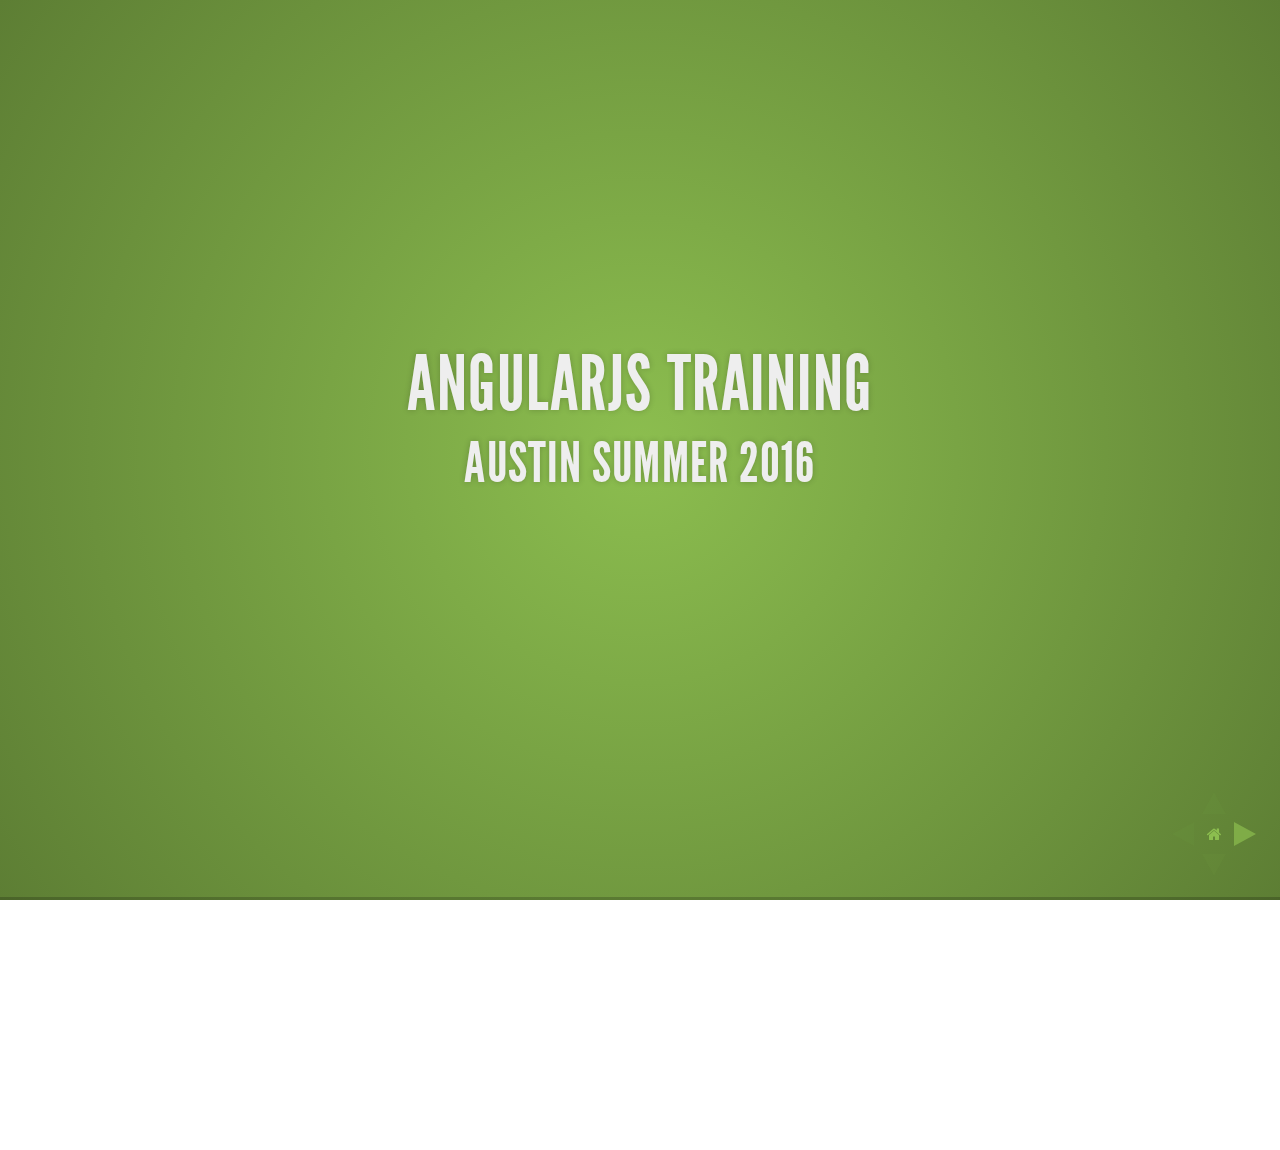
<file: austin-angularjs-training/index.html>
<!doctype html>
<html lang="en">
<head>

  <meta charset="utf-8">
  <title>Austin - AngularJS Training</title>
  <meta name="viewport" content="width=device-width, initial-scale=1.0, maximum-scale=1.0, user-scalable=no">
  <link rel="stylesheet" href="../css/reveal.min.css">
  <link rel="stylesheet" href="../css/theme/default.css" id="theme">
  <link rel="stylesheet" href="../lib/css/zenburn.css">
  <link rel="stylesheet" href="../custom/font-awesome-4.2.0/css/font-awesome.css">
  <link rel="stylesheet" href="../custom/app.css">

  <!--[if lt IE 9]>
  <script src="../lib/js/html5shiv.js"></script>
  <![endif]-->

</head>
<body>

  <a class="home" href="#"><i class="fa fa-home"></i></a>

  <div class="reveal">
    <div class="slides">

      <section>
        <h2>AngularJS Training</h2>
        <h3>Austin Summer 2016</h3>
      </section>
      <section>
        <section>
          <h2>SKY UX</h2>
          <h3>The Pillars of SKY UX</h3>
        </section>
        <section>
          <h2>Communicate</h2>
          <h3>Resources available to you</h3>
        </section>
        <section>
          <h2>Consume</h2>
          <h3>Different ways to bring SKY UX into your project</h3>
        </section>
        <section>
          <h2>Contribute</h2>
          <h3>SKY UX belongs to everyone, help by giving back</h3>
        </section>
      </section>
      <section>
        <h2>About Me</h2>
      </section>
      <section>
        <ul>
          <li class="fragment">Senior Software Engineer on SKY UX</li>
          <li class="fragment">Blackbaudian for 3 years</li>
        </ul>
      </section>
      <section>
        <img src="../custom/img/chewbacca.jpg" alt="" class="stretch" />
      </section>
      <section>
        <h2>About SKY UX</h2>
        <h3>It's about the idea, not the implementation</h3>
      </section>
      <section>
        <ul>
          <li>UX approved patterns</li>
          <li>Consistent look-and-feel across applications</li>
          <li>Directives and services provided for convenience</li>
          <li>Constantly improving and releasing new functionality</li>
        </ul>
      </section>
      <section>
        <h2>Communicate</h2>
      </section>
      <section>
        <img src="../custom/img/skyux.png" alt="" class="stretch" />
        <a href="http://skyux.developer.blackbaud.com" target="_blank">skyux.developer.blackbaud.com</a>
      </section>
      <section>
        <ul>
          <li class="fragment">Slack Team</li>
          <li class="fragment">GitHub issue</li>
        </ul>
      </section>
      <section>
        <h2>Consume</h2>
        <h3>CDN,  Bower,  NPM</h3>
      </section>
      <section>
        <img src="../custom/img/getting-started.png" alt="" class="stretch" />
        <p>Can you "Get Started?" <a href="example-00/" target="_blank">#</a></p>
      </section>
      <section>
        <ol>
          <li class="fragment">Now add the summary and tiles sections. <a href="example-01/" target="_blank">#</a></li>
          <li class="fragment">I'd like to know the 5th color in the mono scale of the bbPalette service. <a href="example-02/" target="_blank">#</a></li>
          <li class="fragment">Using bbMoment service, produce a Plunkr that shows the current year. <a href="http://plnkr.co/edit/mGaw9CAGjWOw3Sqm7rcL?p=preview" target="_blank">#</a></li>
        </ol>
      </section>
      <section>
          <h2>Break time!</h2>
      </section>
      <section>
        <h2>Contribute</h2>
        <h3>SKY UX belongs to everyone, help by giving back</h3>
      </section>
      <section>
        <h2>Demo</h2>
        <h3><a href="https://github.com/blackbaud/skyux#contributing" target="_blank">Running Locally</a></h3>
        <h3><a href="https://travis-ci.org/blackbaud/skyux" target="_blank">Watching Travis</a></h3>
      </section>
      <section>
          <section>
              <h2>Contribution walkthrough</h2>
              <p>SKY UX needs a component that that can contain arbitrary content and has a green background color.</p> 
              <p>The user can also programmatically change the background color to blue</p>
              <p>It should behave like <a href="example-03/" target="_blank">this</a></p>
              <p>What steps do we need to take to contribute this component to SKY UX?</p>

          </section>
          <section>
              <h3><a href="https://gist.github.com/Blackbaud-PatrickOFriel/1c9b2ead965be3f9b3457c018bd6f279" target="_blank">Creating the component</a></h3>
          </section>
          <section>
              <h3><a href="https://gist.github.com/Blackbaud-PatrickOFriel/664e16364b879dd82f230bfdf520e984" target="_blank">Creating the documentation</a></h3>
          </section>
          <section>
              <h3><a href="https://gist.github.com/Blackbaud-PatrickOFriel/14452a11594727cf94f2d1c58759b5c4" target="_blank">Creating the tests</a></h3>
          </section>
      </section>
      <section>
          <section>
            <h2>SKY UX 2</h2>
          </section>
          <section>
            <h2><a href="https://github.com/blackbaud/skyux2" target="_blank">SKY UX Alpha Repository</a></h2>
          </section>
      </section>
      <section>
        <img src="../custom/img/wedding.jpg" alt="" class="stretch" />
      </section>
    </div>
  </div>

  <script src="../lib/js/head.min.js"></script>
  <script src="../js/reveal.min.js"></script>
  <script src="../custom/app.js"></script>

</body>
</html>
</file>
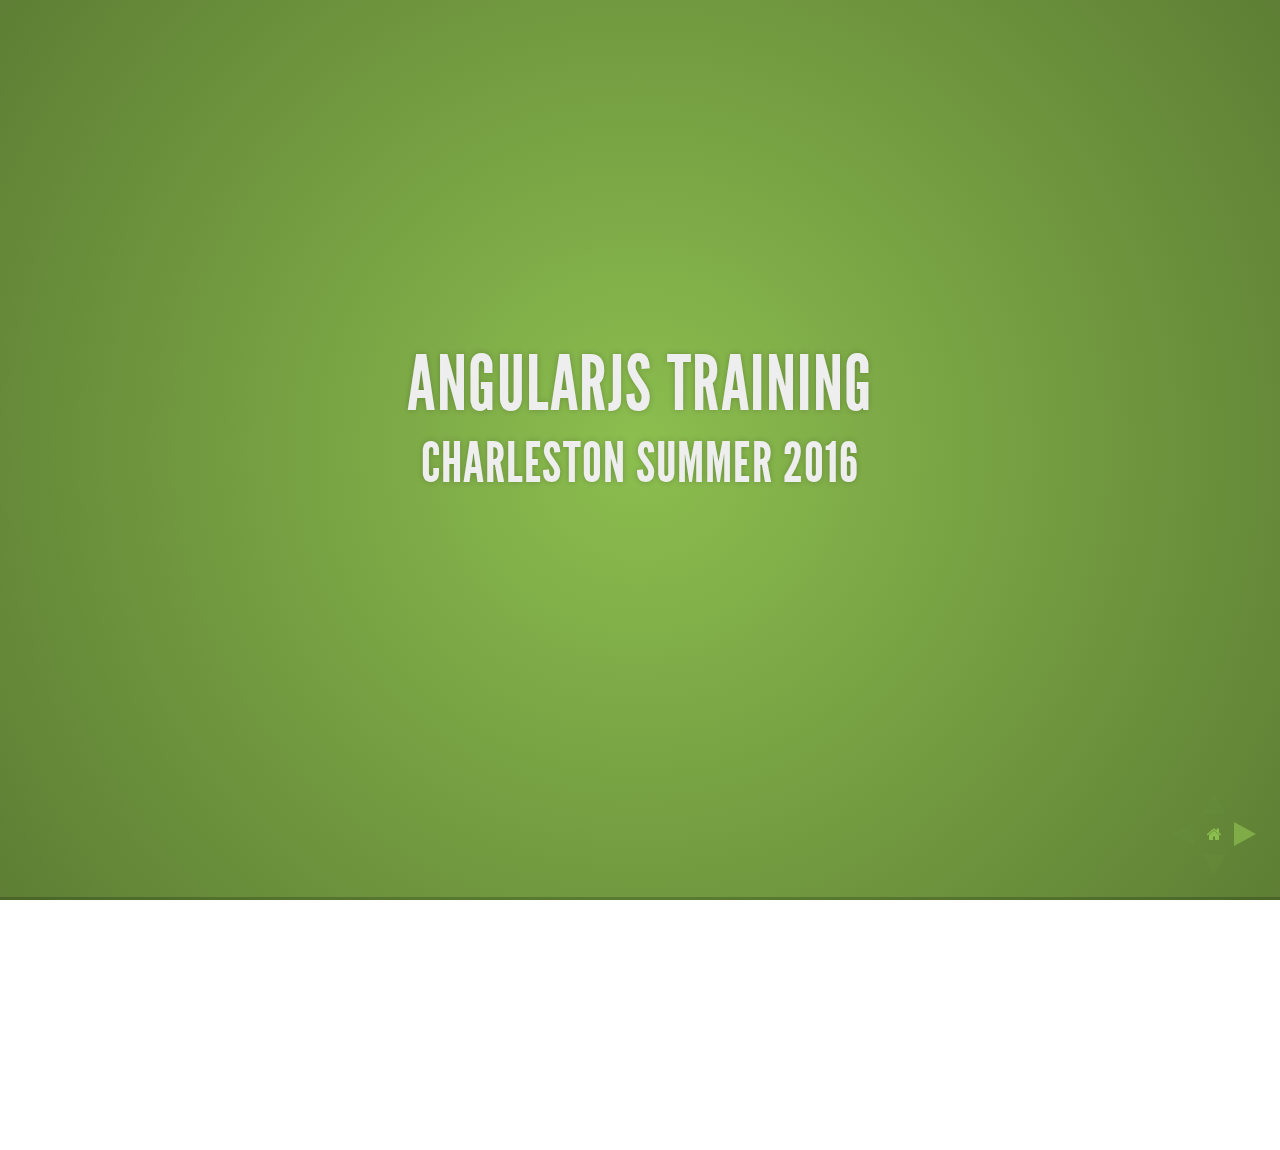
<file: chs-angularjs-training/index.html>
<!doctype html>
<html lang="en">
<head>

  <meta charset="utf-8">
  <title>Charleston - AngularJS Training</title>
  <meta name="viewport" content="width=device-width, initial-scale=1.0, maximum-scale=1.0, user-scalable=no">
  <link rel="stylesheet" href="../css/reveal.min.css">
  <link rel="stylesheet" href="../css/theme/default.css" id="theme">
  <link rel="stylesheet" href="../lib/css/zenburn.css">
  <link rel="stylesheet" href="../custom/font-awesome-4.2.0/css/font-awesome.css">
  <link rel="stylesheet" href="../custom/app.css">

  <!--[if lt IE 9]>
  <script src="../lib/js/html5shiv.js"></script>
  <![endif]-->

</head>
<body>

  <a class="home" href="#"><i class="fa fa-home"></i></a>

  <div class="reveal">
    <div class="slides">

      <section>
        <h2>AngularJS Training</h2>
        <h3>Charleston Summer 2016</h3>
      </section>
      <section>
        <section>
          <h2>SKY UX</h2>
          <h3>The Pillars of SKY UX</h3>
        </section>
        <section>
          <h2>Communicate</h2>
          <h3>Resources available to you</h3>
        </section>
        <section>
          <h2>Consume</h2>
          <h3>Different ways to bring SKY UX into your project</h3>
        </section>
        <section>
          <h2>Contribute</h2>
          <h3>SKY UX belongs to everyone, help by giving back</h3>
        </section>
      </section>
      <section>
        <h2>About Me</h2>
      </section>
      <section>
        <ul>
          <li class="fragment">Senior Software Engineer on SKY UX</li>
          <li class="fragment">Blackbaudian for 3 years</li>
        </ul>
      </section>
      <section>
        <img src="../custom/img/chewbacca.jpg" alt="" class="stretch" />
      </section>
      <section>
        <h2>About SKY UX</h2>
        <h3>It's about the idea, not the implementation</h3>
      </section>
      <section>
        <ul>
          <li>UX approved patterns</li>
          <li>Consistent look-and-feel across applications</li>
          <li>Directives and services provided for convenience</li>
          <li>Constantly improving and releasing new functionality</li>
        </ul>
      </section>
      <section>
        <h2>Communicate</h2>
      </section>
      <section>
        <img src="../custom/img/skyux.png" alt="" class="stretch" />
        <a href="http://skyux.developer.blackbaud.com" target="_blank">skyux.developer.blackbaud.com</a>
      </section>
      <section>
        <ul>
          <li class="fragment">Slack Team</li>
          <li class="fragment">GitHub issue</li>
        </ul>
      </section>
      <section>
        <h2>Consume</h2>
        <h3>CDN,  Bower,  NPM</h3>
      </section>
      <section>
        <img src="../custom/img/getting-started.png" alt="" class="stretch" />
        <p>Can you "Get Started?" <a href="example-00/" target="_blank">#</a></p>
      </section>
      <section>
        <ol>
          <li class="fragment">Now add the summary and tiles sections. <a href="example-01/" target="_blank">#</a></li>
          <li class="fragment">I'd like to know the 5th color in the mono scale of the bbPalette service. <a href="example-02/" target="_blank">#</a></li>
          <li class="fragment">Using bbMoment service, produce a Plunkr that shows the current year. <a href="http://plnkr.co/edit/mGaw9CAGjWOw3Sqm7rcL?p=preview" target="_blank">#</a></li>
        </ol>
      </section>
      <section>
          <h2>Break time!</h2>
      </section>
      <section>
        <h2>Contribute</h2>
        <h3>SKY UX belongs to everyone, help by giving back</h3>
      </section>
      <section>
        <h2>Demo</h2>
        <h3><a href="https://github.com/blackbaud/skyux#contributing" target="_blank">Running Locally</a></h3>
        <h3><a href="https://travis-ci.org/blackbaud/skyux" target="_blank">Watching Travis</a></h3>
      </section>
      <section>
          <section>
              <h2>Contribution walkthrough</h2>
              <p>SKY UX needs a component that that can contain arbitrary content and has a green background color.</p> 
              <p>The user can also programmatically change the background color to blue</p>
              <p>It should behave like <a href="example-03/" target="_blank">this</a></p>
              <p>What steps do we need to take to contribute this component to SKY UX?</p>

          </section>
          <section>
              <h3><a href="https://gist.github.com/Blackbaud-PatrickOFriel/1c9b2ead965be3f9b3457c018bd6f279" target="_blank">Creating the component</a></h3>
          </section>
          <section>
              <h3><a href="https://gist.github.com/Blackbaud-PatrickOFriel/664e16364b879dd82f230bfdf520e984" target="_blank">Creating the documentation</a></h3>
          </section>
          <section>
              <h3><a href="https://gist.github.com/Blackbaud-PatrickOFriel/14452a11594727cf94f2d1c58759b5c4" target="_blank">Creating the tests</a></h3>
          </section>
      </section>
      <section>
          <section>
            <h2>SKY UX 2</h2>
          </section>
          <section>
            <h2><a href="https://github.com/blackbaud/skyux2" target="_blank">SKY UX Alpha Repository</a></h2>
          </section>
      </section>
      <section>
        <img src="../custom/img/wedding.jpg" alt="" class="stretch" />
      </section>
    </div>
  </div>

  <script src="../lib/js/head.min.js"></script>
  <script src="../js/reveal.min.js"></script>
  <script src="../custom/app.js"></script>

</body>
</html>
</file>
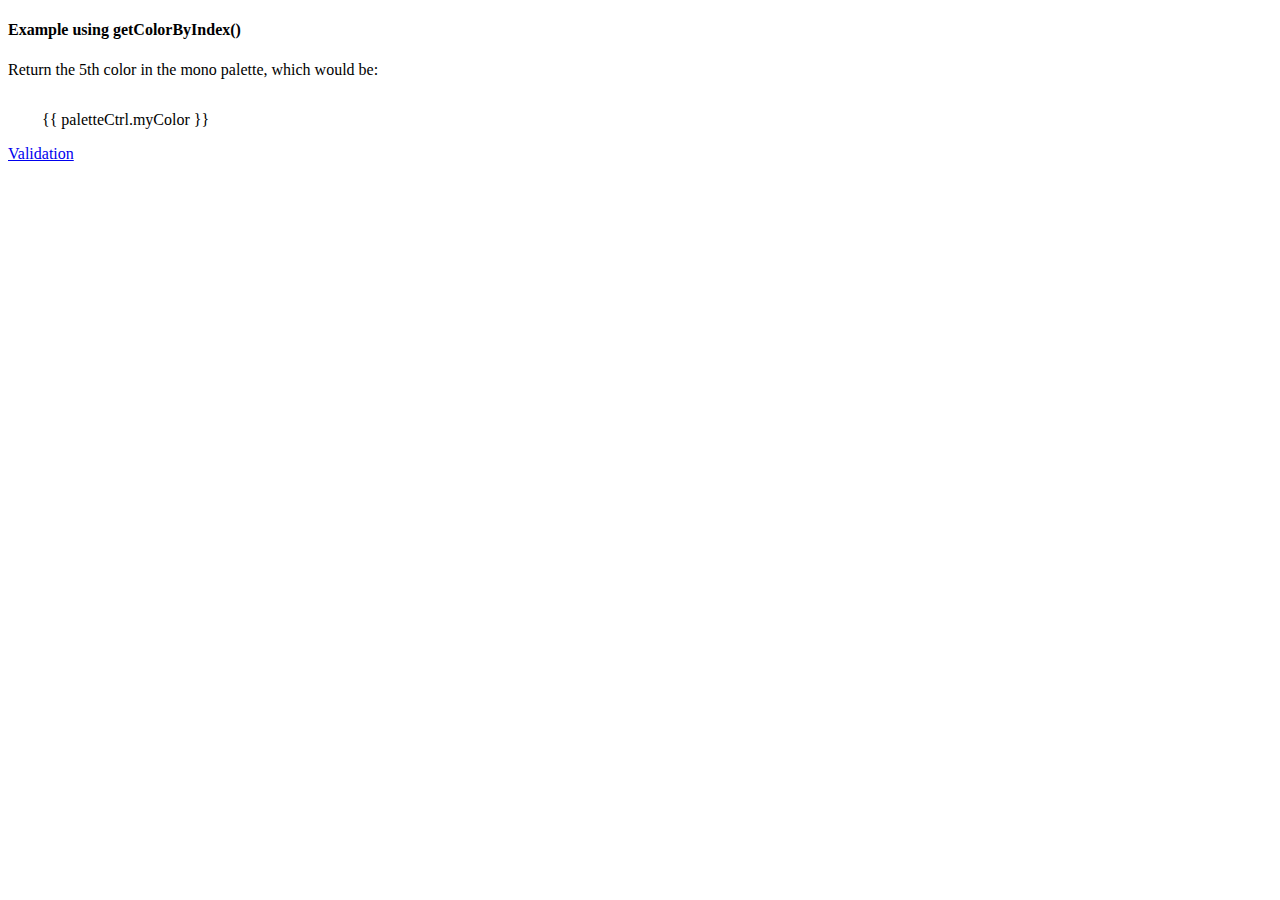
<file: austin-angularjs-training/example-02/index.html>
<!DOCTYPE html>
<html charset="utf-8" ng-app="skytutorial">
<head>
  <meta http-equiv="X-UA-Compatible" content="IE=edge">
  <title>My First SKY UX App</title>
  <link rel="stylesheet" href="https://sky.blackbaudcdn.net/skyux/1.6.7/css/sky-bundle.css">
  <style>
    .swatch {
      display: inline-block;
      height: 30px;
      width: 30px;
    }
  </style>
</head>
<body>

  <div ng-controller="PaletteTestController as paletteCtrl">

    <h4>Example using getColorByIndex()</h4>
    <p>Return the 5th color in the mono palette, which would be:</p>
    <p>
      <span class="swatch" ng-style="{ 'background-color': paletteCtrl.myColor }"></span>
      {{ paletteCtrl.myColor }}
    </p>
    <p>
      <a href="https://github.com/blackbaud/skyux/blob/3be03f9cd93fd62e0221dcb2faae781f2374ccd3/js/sky/src/palette/config.js" target="_blank">Validation</a>
    </p>
  </div>

  <script src="https://sky.blackbaudcdn.net/skyux/1.6.7/js/sky-bundle.min.js"></script>
  <script src="index.js"></script>
</body>

</html>
</file>
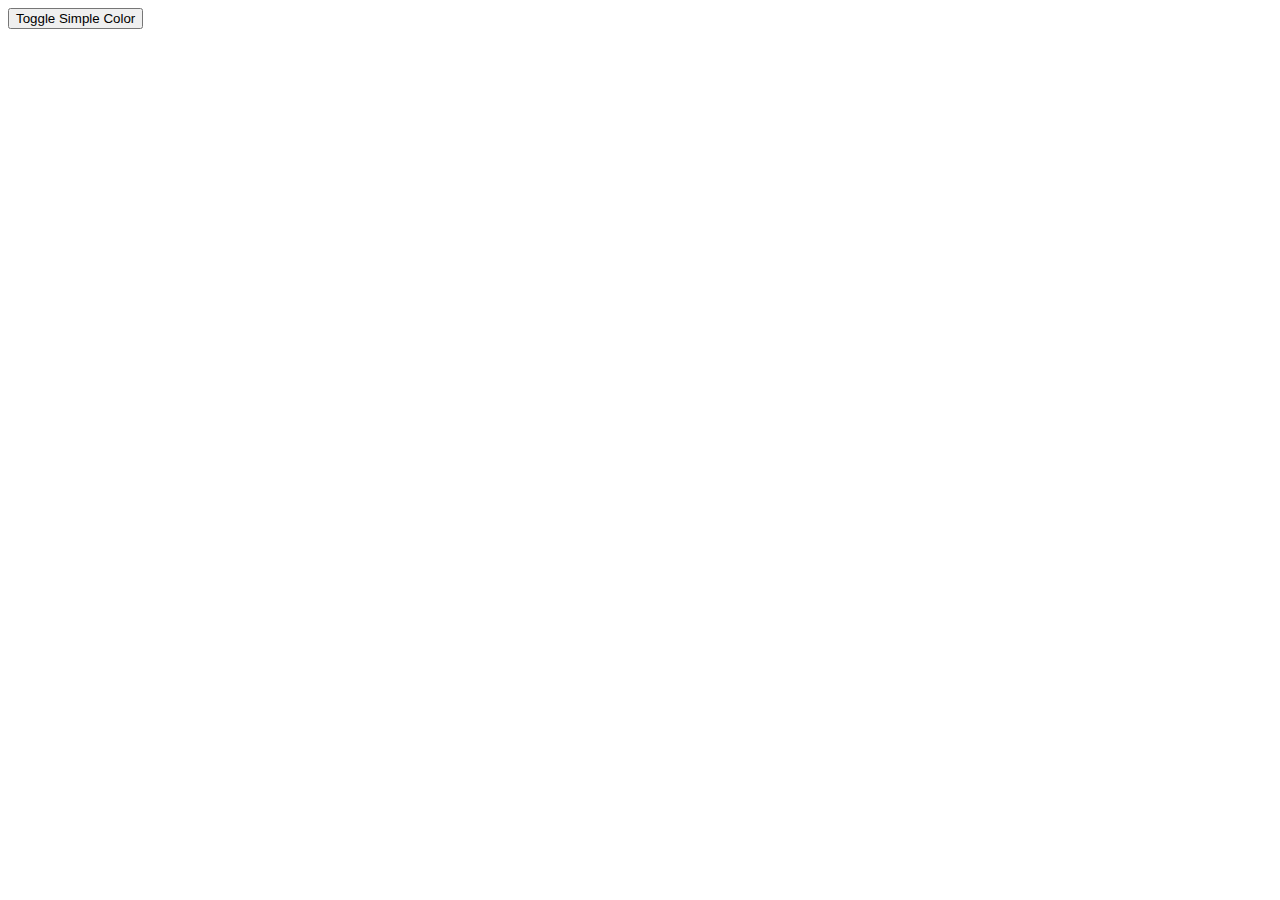
<file: austin-angularjs-training/example-03/index.html>
<!DOCTYPE html>
<html charset="utf-8" ng-app="skytutorial">
<head>
  <meta http-equiv="X-UA-Compatible" content="IE=edge">
  <title>My First SKY UX App</title>
  <link rel="stylesheet" href="https://sky.blackbaudcdn.net/skyux/1.6.7/css/sky-bundle.css">
  <style>
      .bb-simple-background {
        background-color: green;
      }

      .bb-simple-background.bb-simple-background-blue {
        background-color: blue;
      }
  </style>
</head>
<body>
  <div ng-controller="SimpleTestController as simpleCtrl">
    <button type="button" class="btn btn-primary" ng-click="simpleCtrl.isBlue = !simpleCtrl.isBlue">Toggle Simple Color</button>
    
    <bb-simple bb-simple-is-blue="simpleCtrl.isBlue">
        <div style="width: 200px; height: 200px">
            <h2 style="color: white">Simple Content</h2>
        </div>
    </bb-simple>
  </div>
  <script src="https://sky.blackbaudcdn.net/skyux/1.6.7/js/sky-bundle.min.js"></script>
  <script src="index.js"></script>
</body>

</html>
</file>
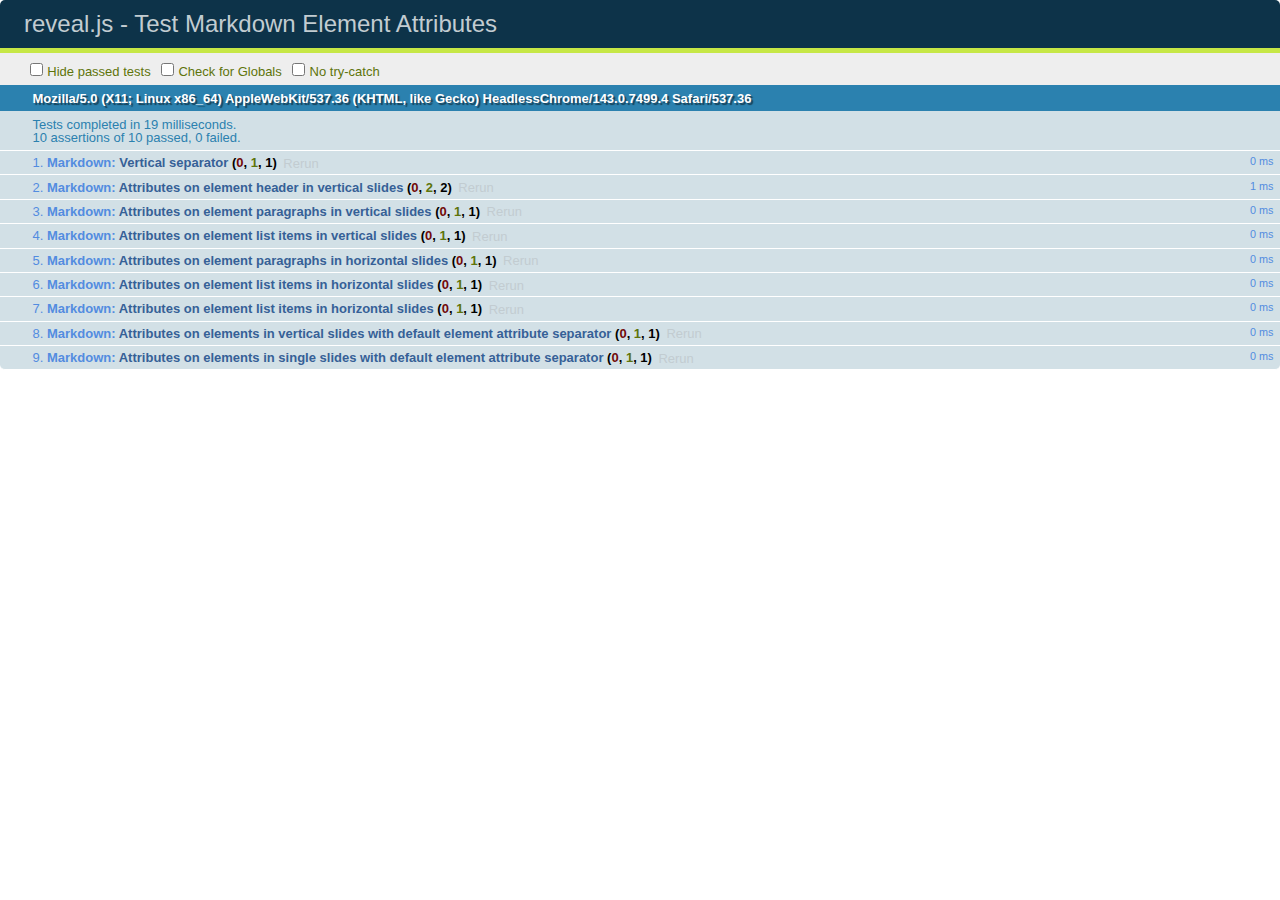
<file: test/test-markdown-element-attributes.html>
<!doctype html>
<html lang="en">

	<head>
		<meta charset="utf-8">

		<title>reveal.js - Test Markdown Element Attributes</title>

		<link rel="stylesheet" href="../css/reveal.min.css">
		<link rel="stylesheet" href="qunit-1.12.0.css">
	</head>

	<body style="overflow: auto;">

		<div id="qunit"></div>
		<div id="qunit-fixture"></div>

		<div class="reveal" style="display: none;">

			<div class="slides">

				<!-- <section data-markdown="example.md" data-separator="^\n\n\n" data-vertical="^\n\n"></section> -->

				<!-- Slides are separated by newline + three dashes + newline, vertical slides identical but two dashes -->
				<section data-markdown data-separator="^\n---\n$" data-vertical="^\n--\n$" data-element-attributes="{_\s*?([^}]+?)}">>
					<script type="text/template">
						## Slide 1.1
						<!-- {_class="fragment fade-out" data-fragment-index="1"} -->

						--

						## Slide 1.2
						<!-- {_class="fragment shrink"} -->

						Paragraph 1
						<!-- {_class="fragment grow"} -->

						Paragraph 2
						<!-- {_class="fragment grow"} -->

						- list item 1 <!-- {_class="fragment roll-in"} -->
						- list item 2 <!-- {_class="fragment roll-in"} -->
						- list item 3 <!-- {_class="fragment roll-in"} -->


						---

						## Slide 2


						Paragraph 1.2  
						multi-line <!-- {_class="fragment highlight-red"} -->

						Paragraph 2.2 <!-- {_class="fragment highlight-red"} -->

						Paragraph 2.3 <!-- {_class="fragment highlight-red"} -->

						Paragraph 2.4 <!-- {_class="fragment highlight-red"} -->

						- list item 1 <!-- {_class="fragment highlight-green"} -->
						- list item 2<!-- {_class="fragment highlight-green"} -->
						- list item 3<!-- {_class="fragment highlight-green"} -->
						- list item 4
						<!-- {_class="fragment highlight-green"} -->
						- list item 5<!-- {_class="fragment highlight-green"} -->

						Test

						![Example Picture](examples/assets/image2.png)
						<!-- {_class="reveal stretch"} -->

					</script>
				</section>



				<section 	data-markdown data-separator="^\n\n\n"
									data-vertical="^\n\n"
									data-notes="^Note:"
									data-charset="utf-8">
					<script type="text/template">
						# Test attributes in Markdown with default separator
						## Slide 1 Def <!-- .element: class="fragment highlight-red" data-fragment-index="1" -->


						## Slide 2 Def
						<!-- .element: class="fragment highlight-red" -->

					</script>
				</section>

				<section data-markdown>
				  <script type="text/template">
					## Hello world
					A paragraph
					<!-- .element: class="fragment highlight-blue" -->
				  </script>
				</section>

				<section data-markdown>
				  <script type="text/template">
					## Hello world

					Multiple  
					Line
					<!-- .element: class="fragment highlight-blue" -->
				  </script>
				</section>

				<section data-markdown>
				  <script type="text/template">
					## Hello world

					Test<!-- .element: class="fragment highlight-blue" -->

					More Test
				  </script>
				</section>


			</div>

		</div>

		<script src="../lib/js/head.min.js"></script>
		<script src="../js/reveal.min.js"></script>
		<script src="../plugin/markdown/marked.js"></script>
		<script src="../plugin/markdown/markdown.js"></script>
		<script src="qunit-1.12.0.js"></script>

		<script src="test-markdown-element-attributes.js"></script>

	</body>
</html>
</file>
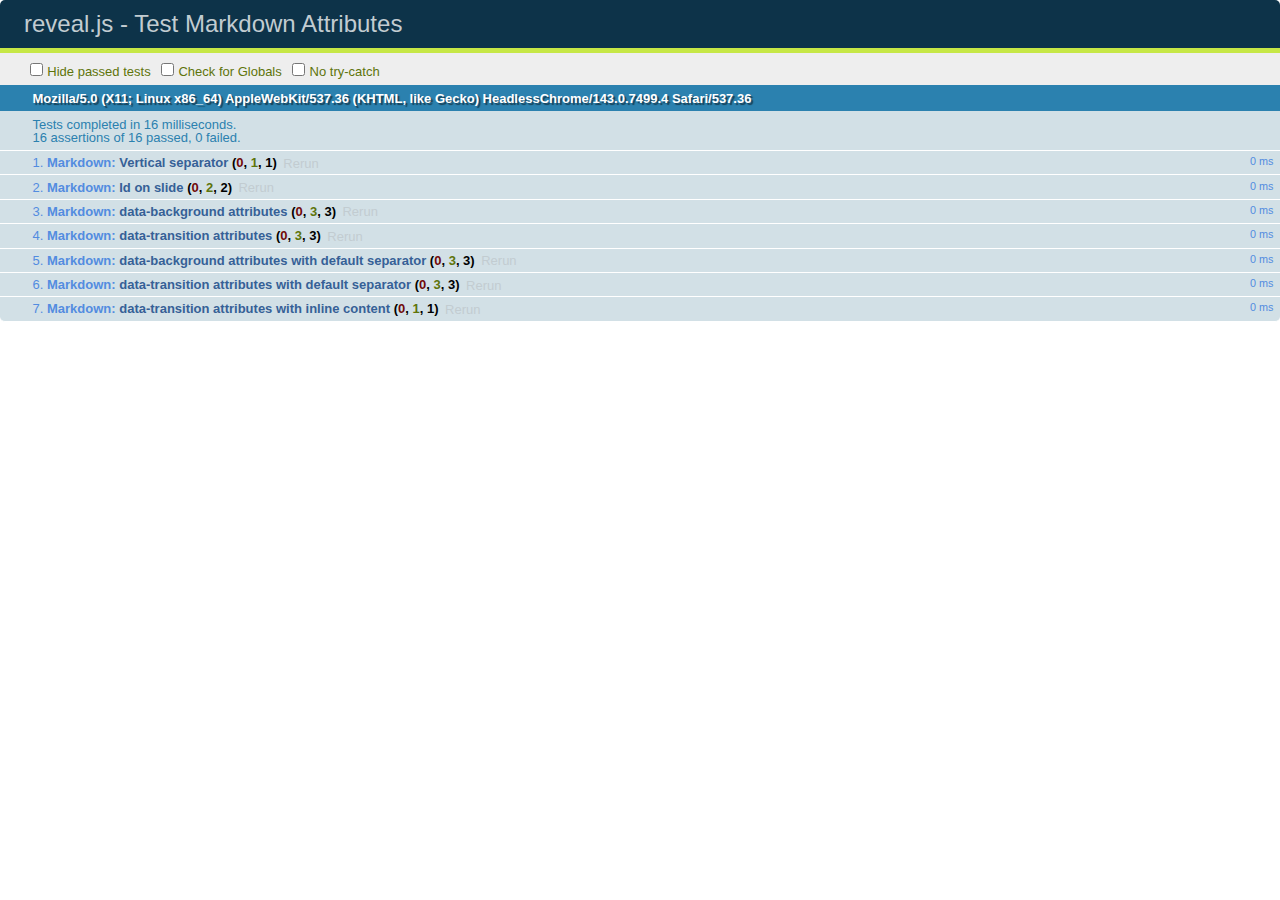
<file: test/test-markdown-slide-attributes.html>
<!doctype html>
<html lang="en">

	<head>
		<meta charset="utf-8">

		<title>reveal.js - Test Markdown Attributes</title>

		<link rel="stylesheet" href="../css/reveal.min.css">
		<link rel="stylesheet" href="qunit-1.12.0.css">
	</head>

	<body style="overflow: auto;">

		<div id="qunit"></div>
		<div id="qunit-fixture"></div>

		<div class="reveal" style="display: none;">

			<div class="slides">

				<!-- <section data-markdown="example.md" data-separator="^\n\n\n" data-vertical="^\n\n"></section> -->

				<!-- Slides are separated by three lines, vertical slides by two lines, attributes are one any line starting with (spaces and) two dashes -->
				<section 	data-markdown data-separator="^\n\n\n"
									data-vertical="^\n\n"
									data-notes="^Note:"
									data-attributes="--\s(.*?)$"
									data-charset="utf-8">
					<script type="text/template">
						# Test attributes in Markdown
						## Slide 1



						## Slide 2
						<!-- -- id="slide2" data-transition="zoom" data-background="#A0C66B" -->


						## Slide 2.1
						<!-- -- data-background="#ff0000" data-transition="fade" -->


						## Slide 2.2
						[Link to Slide2](#/slide2)



						## Slide 3
						<!-- -- data-transition="zoom" data-background="#C6916B" -->



						## Slide 4
					</script>
				</section>

				<section 	data-markdown data-separator="^\n\n\n"
									data-vertical="^\n\n"
									data-notes="^Note:"
									data-charset="utf-8">
					<script type="text/template">
						# Test attributes in Markdown with default separator
						## Slide 1 Def



						## Slide 2 Def
						<!-- .slide: id="slide2def" data-transition="concave" data-background="#A7C66B" -->


						## Slide 2.1 Def
						<!-- .slide: data-background="#f70000" data-transition="page" -->


						## Slide 2.2 Def
						[Link to Slide2](#/slide2def)



						## Slide 3 Def
						<!-- .slide: data-transition="concave" data-background="#C7916B" -->



						## Slide 4
					</script>
				</section>

				<section data-markdown>
					<script type="text/template">
						<!-- .slide: data-background="#ff0000" -->
						## Hello world
					</script>
				</section>

				<section data-markdown>
					<script type="text/template">
						## Hello world
						<!-- .slide: data-background="#ff0000" -->
					</script>
				</section>

				<section data-markdown>
					<script type="text/template">
						## Hello world

						Test
						<!-- .slide: data-background="#ff0000" -->

						More Test
					</script>
				</section>

			</div>

		</div>

		<script src="../lib/js/head.min.js"></script>
		<script src="../js/reveal.min.js"></script>
		<script src="../plugin/markdown/marked.js"></script>
		<script src="../plugin/markdown/markdown.js"></script>
		<script src="qunit-1.12.0.js"></script>

		<script src="test-markdown-slide-attributes.js"></script>

	</body>
</html>
</file>
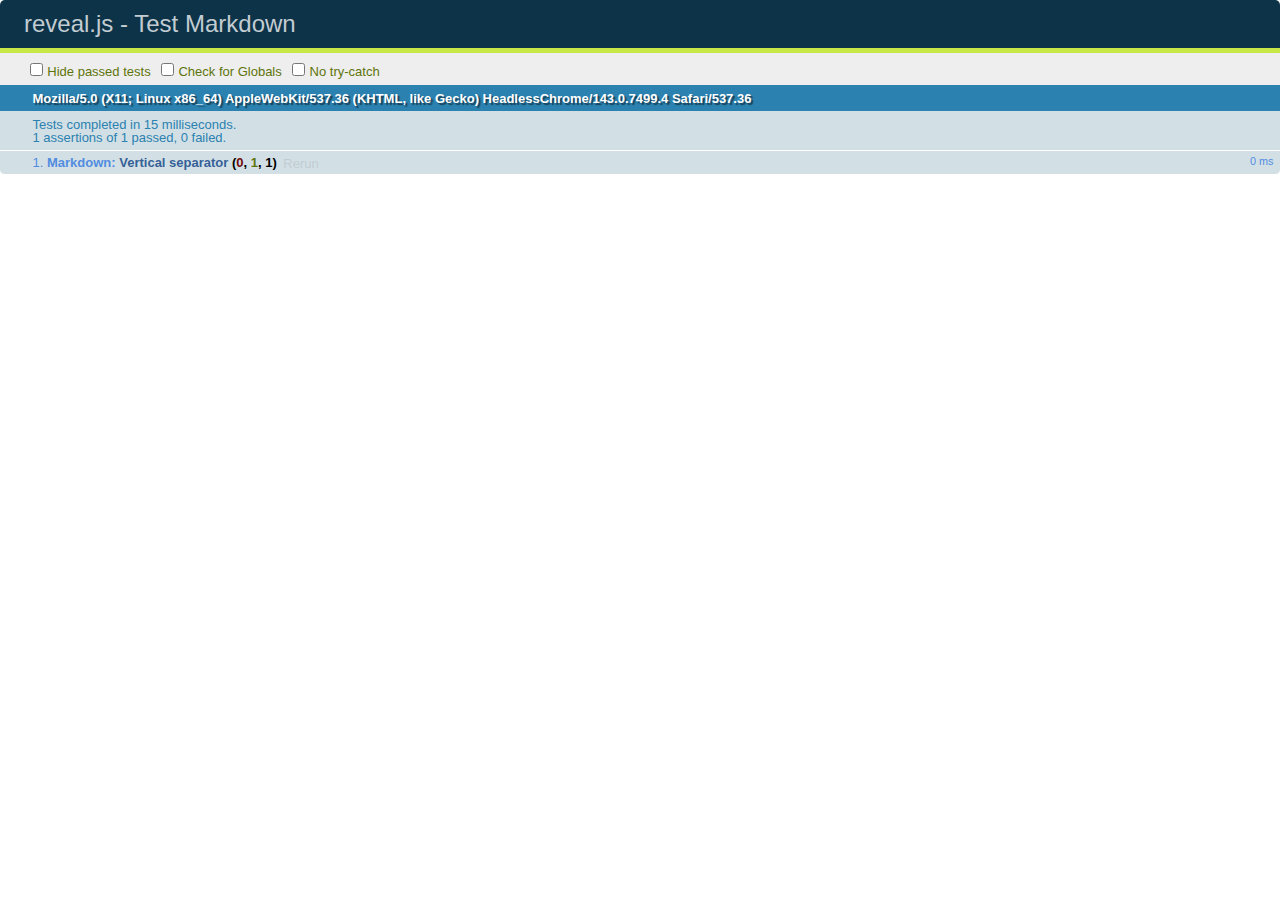
<file: test/test-markdown.html>
<!doctype html>
<html lang="en">

	<head>
		<meta charset="utf-8">

		<title>reveal.js - Test Markdown</title>

		<link rel="stylesheet" href="../css/reveal.min.css">
		<link rel="stylesheet" href="qunit-1.12.0.css">
	</head>

	<body style="overflow: auto;">

		<div id="qunit"></div>
  		<div id="qunit-fixture"></div>

		<div class="reveal" style="display: none;">

			<div class="slides">

				<!-- <section data-markdown="example.md" data-separator="^\n\n\n" data-vertical="^\n\n"></section> -->

				<!-- Slides are separated by newline + three dashes + newline, vertical slides identical but two dashes -->
				<section data-markdown data-separator="^\n---\n$" data-vertical="^\n--\n$">
					<script type="text/template">
						## Slide 1.1

						--

						## Slide 1.2

						---

						## Slide 2
					</script>
				</section>

			</div>

		</div>

		<script src="../lib/js/head.min.js"></script>
		<script src="../js/reveal.min.js"></script>
		<script src="../plugin/markdown/marked.js"></script>
		<script src="../plugin/markdown/markdown.js"></script>
		<script src="qunit-1.12.0.js"></script>

		<script src="test-markdown.js"></script>

	</body>
</html>
</file>
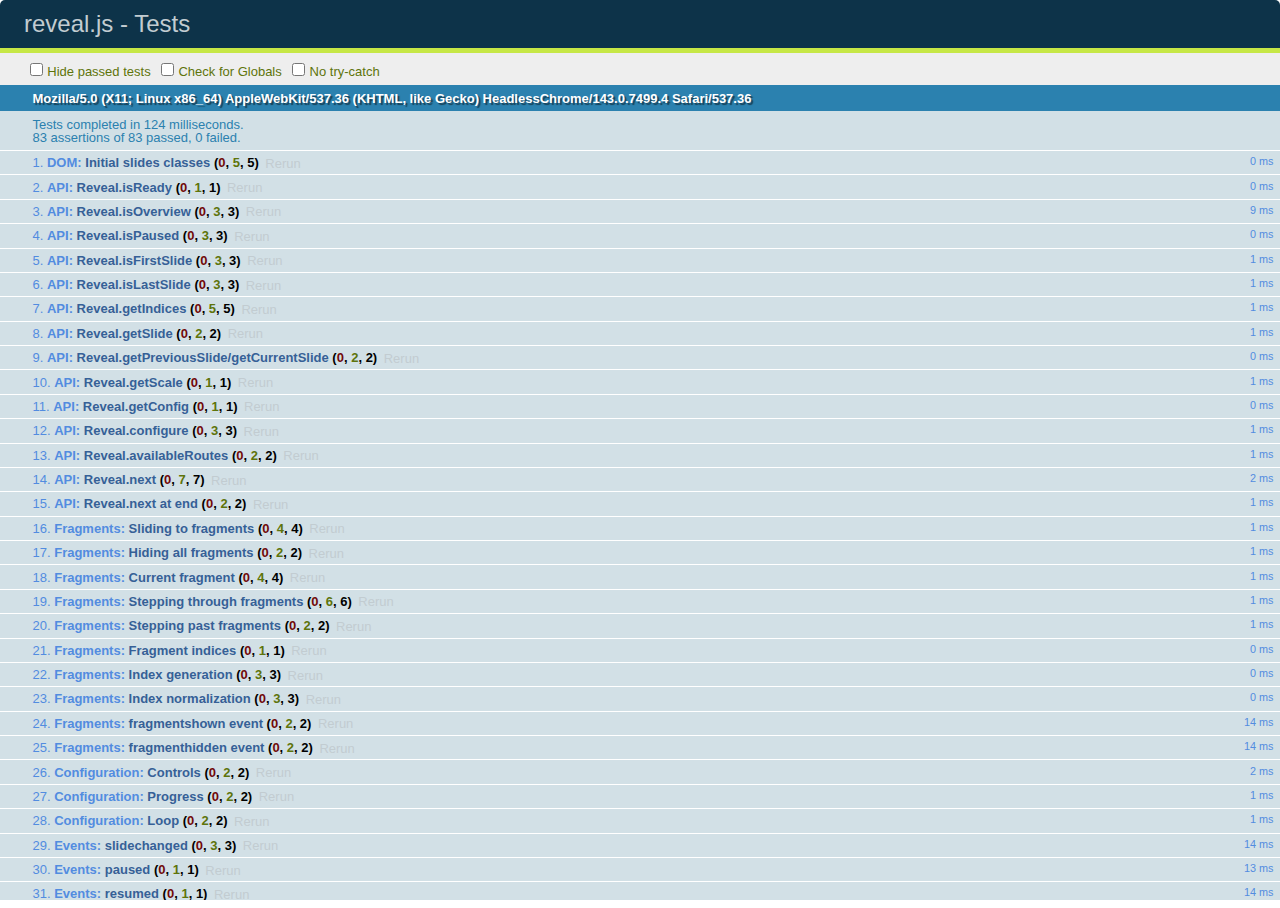
<file: test/test.html>
<!doctype html>
<html lang="en">

	<head>
		<meta charset="utf-8">

		<title>reveal.js - Tests</title>

		<link rel="stylesheet" href="../css/reveal.min.css">
		<link rel="stylesheet" href="qunit-1.12.0.css">
	</head>

	<body style="overflow: auto;">

		<div id="qunit"></div>
  		<div id="qunit-fixture"></div>

		<div class="reveal" style="display: none;">

			<div class="slides">

				<section>
					<h1>1</h1>
				</section>

				<section>
					<section>
						<h1>2.1</h1>
					</section>
					<section>
						<h1>2.2</h1>
					</section>
					<section>
						<h1>2.3</h1>
					</section>
				</section>

				<section id="fragment-slides">
					<section>
						<h1>3.1</h1>
						<ul>
							<li class="fragment">4.1</li>
							<li class="fragment">4.2</li>
							<li class="fragment">4.3</li>
						</ul>
					</section>

					<section>
						<h1>3.2</h1>
						<ul>
							<li class="fragment" data-fragment-index="0">4.1</li>
							<li class="fragment" data-fragment-index="0">4.2</li>
						</ul>
					</section>

					<section>
						<h1>3.3</h1>
						<ul>
							<li class="fragment" data-fragment-index="1">3.3.1</li>
							<li class="fragment" data-fragment-index="4">3.3.2</li>
							<li class="fragment" data-fragment-index="4">3.3.3</li>
						</ul>
					</section>
				</section>

				<section>
					<h1>4</h1>
				</section>

			</div>

		</div>

		<script src="../lib/js/head.min.js"></script>
		<script src="../js/reveal.min.js"></script>
		<script src="qunit-1.12.0.js"></script>

		<script src="test.js"></script>

	</body>
</html>
</file>
<file: css/theme/default.css>
@import url(https://fonts.googleapis.com/css?family=Lato:400,700,400italic,700italic);
/**
 * Default theme for reveal.js.
 *
 * Copyright (C) 2011-2012 Hakim El Hattab, http://hakim.se
 */
@font-face {
  font-family: 'League Gothic';
  src: url("../../lib/font/league_gothic-webfont.eot");
  src: url("../../lib/font/league_gothic-webfont.eot?#iefix") format("embedded-opentype"), url("../../lib/font/league_gothic-webfont.woff") format("woff"), url("../../lib/font/league_gothic-webfont.ttf") format("truetype"), url("../../lib/font/league_gothic-webfont.svg#LeagueGothicRegular") format("svg");
  font-weight: normal;
  font-style: normal; }

/*********************************************
 * GLOBAL STYLES
 *********************************************/
body {
  background: #1c1e20;
  background: -moz-radial-gradient(center, circle cover, #555a5f 0%, #1c1e20 100%);
  background: -webkit-gradient(radial, center center, 0px, center center, 100%, color-stop(0%, #555a5f), color-stop(100%, #1c1e20));
  background: -webkit-radial-gradient(center, circle cover, #555a5f 0%, #1c1e20 100%);
  background: -o-radial-gradient(center, circle cover, #555a5f 0%, #1c1e20 100%);
  background: -ms-radial-gradient(center, circle cover, #555a5f 0%, #1c1e20 100%);
  background: radial-gradient(center, circle cover, #555a5f 0%, #1c1e20 100%);
  background-color: #2b2b2b; }

.reveal {
  font-family: "Lato", sans-serif;
  font-size: 36px;
  font-weight: normal;
  letter-spacing: -0.02em;
  color: #eeeeee; }

::selection {
  color: white;
  background: #ff5e99;
  text-shadow: none; }

/*********************************************
 * HEADERS
 *********************************************/
.reveal h1,
.reveal h2,
.reveal h3,
.reveal h4,
.reveal h5,
.reveal h6 {
  margin: 0 0 20px 0;
  color: #eeeeee;
  font-family: "League Gothic", Impact, sans-serif;
  line-height: 0.9em;
  letter-spacing: 0.02em;
  text-transform: uppercase;
  text-shadow: 0px 0px 6px rgba(0, 0, 0, 0.2); }

.reveal h1 {
  text-shadow: 0 1px 0 #cccccc, 0 2px 0 #c9c9c9, 0 3px 0 #bbbbbb, 0 4px 0 #b9b9b9, 0 5px 0 #aaaaaa, 0 6px 1px rgba(0, 0, 0, 0.1), 0 0 5px rgba(0, 0, 0, 0.1), 0 1px 3px rgba(0, 0, 0, 0.3), 0 3px 5px rgba(0, 0, 0, 0.2), 0 5px 10px rgba(0, 0, 0, 0.25), 0 20px 20px rgba(0, 0, 0, 0.15); }

/*********************************************
 * LINKS
 *********************************************/
.reveal a:not(.image) {
  color: #13daec;
  text-decoration: none;
  -webkit-transition: color .15s ease;
  -moz-transition: color .15s ease;
  -ms-transition: color .15s ease;
  -o-transition: color .15s ease;
  transition: color .15s ease; }

.reveal a:not(.image):hover {
  color: #71e9f4;
  text-shadow: none;
  border: none; }

.reveal .roll span:after {
  color: #fff;
  background: #0d99a5; }

/*********************************************
 * IMAGES
 *********************************************/
.reveal section img {
  margin: 15px 0px;
  background: rgba(255, 255, 255, 0.12);
  border: 4px solid #eeeeee;
  box-shadow: 0 0 10px rgba(0, 0, 0, 0.15);
  -webkit-transition: all .2s linear;
  -moz-transition: all .2s linear;
  -ms-transition: all .2s linear;
  -o-transition: all .2s linear;
  transition: all .2s linear; }

.reveal a:hover img {
  background: rgba(255, 255, 255, 0.2);
  border-color: #13daec;
  box-shadow: 0 0 20px rgba(0, 0, 0, 0.55); }

/*********************************************
 * NAVIGATION CONTROLS
 *********************************************/
.reveal .controls div.navigate-left,
.reveal .controls div.navigate-left.enabled {
  border-right-color: #13daec; }

.reveal .controls div.navigate-right,
.reveal .controls div.navigate-right.enabled {
  border-left-color: #13daec; }

.reveal .controls div.navigate-up,
.reveal .controls div.navigate-up.enabled {
  border-bottom-color: #13daec; }

.reveal .controls div.navigate-down,
.reveal .controls div.navigate-down.enabled {
  border-top-color: #13daec; }

.reveal .controls div.navigate-left.enabled:hover {
  border-right-color: #71e9f4; }

.reveal .controls div.navigate-right.enabled:hover {
  border-left-color: #71e9f4; }

.reveal .controls div.navigate-up.enabled:hover {
  border-bottom-color: #71e9f4; }

.reveal .controls div.navigate-down.enabled:hover {
  border-top-color: #71e9f4; }

/*********************************************
 * PROGRESS BAR
 *********************************************/
.reveal .progress {
  background: rgba(0, 0, 0, 0.2); }

.reveal .progress span {
  background: #13daec;
  -webkit-transition: width 800ms cubic-bezier(0.26, 0.86, 0.44, 0.985);
  -moz-transition: width 800ms cubic-bezier(0.26, 0.86, 0.44, 0.985);
  -ms-transition: width 800ms cubic-bezier(0.26, 0.86, 0.44, 0.985);
  -o-transition: width 800ms cubic-bezier(0.26, 0.86, 0.44, 0.985);
  transition: width 800ms cubic-bezier(0.26, 0.86, 0.44, 0.985); }

/*********************************************
 * SLIDE NUMBER
 *********************************************/
.reveal .slide-number {
  color: #13daec; }
</file>
<file: lib/css/zenburn.css>
/*

Zenburn style from voldmar.ru (c) Vladimir Epifanov <voldmar@voldmar.ru>
based on dark.css by Ivan Sagalaev

*/

pre code {
  display: block; padding: 0.5em;
  background: #3F3F3F;
  color: #DCDCDC;
}

pre .keyword,
pre .tag,
pre .css .class,
pre .css .id,
pre .lisp .title,
pre .nginx .title,
pre .request,
pre .status,
pre .clojure .attribute {
  color: #E3CEAB;
}

pre .django .template_tag,
pre .django .variable,
pre .django .filter .argument {
  color: #DCDCDC;
}

pre .number,
pre .date {
  color: #8CD0D3;
}

pre .dos .envvar,
pre .dos .stream,
pre .variable,
pre .apache .sqbracket {
  color: #EFDCBC;
}

pre .dos .flow,
pre .diff .change,
pre .python .exception,
pre .python .built_in,
pre .literal,
pre .tex .special {
  color: #EFEFAF;
}

pre .diff .chunk,
pre .subst {
  color: #8F8F8F;
}

pre .dos .keyword,
pre .python .decorator,
pre .title,
pre .haskell .type,
pre .diff .header,
pre .ruby .class .parent,
pre .apache .tag,
pre .nginx .built_in,
pre .tex .command,
pre .prompt {
    color: #efef8f;
}

pre .dos .winutils,
pre .ruby .symbol,
pre .ruby .symbol .string,
pre .ruby .string {
  color: #DCA3A3;
}

pre .diff .deletion,
pre .string,
pre .tag .value,
pre .preprocessor,
pre .built_in,
pre .sql .aggregate,
pre .javadoc,
pre .smalltalk .class,
pre .smalltalk .localvars,
pre .smalltalk .array,
pre .css .rules .value,
pre .attr_selector,
pre .pseudo,
pre .apache .cbracket,
pre .tex .formula {
  color: #CC9393;
}

pre .shebang,
pre .diff .addition,
pre .comment,
pre .java .annotation,
pre .template_comment,
pre .pi,
pre .doctype {
  color: #7F9F7F;
}

pre .coffeescript .javascript,
pre .javascript .xml,
pre .tex .formula,
pre .xml .javascript,
pre .xml .vbscript,
pre .xml .css,
pre .xml .cdata {
  opacity: 0.5;
}
</file>
<file: custom/app.css>
.reveal a:not(.image) {
  color: #50535a;
}

.reveal a:not(.image):hover,
.reveal a:not(.image):focus {
  color: #393B40;
}

.reveal i.fa { 
  font-family: FontAwesome; 
  font-style: normal; 
  text-shadow: none; 
}

td.td-middle {
  vertical-align: middle;
}

td.td-top {
  vertical-align: top;
}

.reveal .progress span {
  background-color: #8cbe4f;
}

.reveal .controls div.navigate-left,
.reveal .controls div.navigate-left.enabled,
.reveal .controls div.navigate-left.enabled:hover {
  border-right-color: #8cbe4f;
}

.reveal .controls div.navigate-right,
.reveal .controls div.navigate-right.enabled,
.reveal .controls div.navigate-right.enabled:hover {
  border-left-color: #8cbe4f;
}

.reveal .controls div.navigate-up,
.reveal .controls div.navigate-up.enabled,
.reveal .controls div.navigate-up.enabled:hover {
  border-bottom-color: #8cbe4f;
}

.reveal .controls div.navigate-down,
.reveal .controls div.navigate-down.enabled,
.reveal .controls div.navigate-down.enabled:hover {
  border-top-color: #8cbe4f;
}

.reveal section img.clean {
  background: none;
  border: 0;
  box-shadow: none;
}

a.home {
  bottom: 57px;
  color: #8cbe4f;
  position: absolute;
  right: 58px;
  z-index: 100;
}

body {
  background: radial-gradient(center, circle cover, #8cbe4f 0%, #5D7E34 100%);
  background: -webkit-radial-gradient(center, circle cover, #8cbe4f 0%, #5D7E34 100%);
  background: -ms-radial-gradient(center, circle cover, #8cbe4f 0%, #5D7E34 100%);
}

.reveal .fa-sm {
  font-size: 16px;
  margin-left: 10px;
}
</file>
<file: test/qunit-1.12.0.css>
/**
 * QUnit v1.12.0 - A JavaScript Unit Testing Framework
 *
 * http://qunitjs.com
 *
 * Copyright 2012 jQuery Foundation and other contributors
 * Released under the MIT license.
 * http://jquery.org/license
 */

/** Font Family and Sizes */

#qunit-tests, #qunit-header, #qunit-banner, #qunit-testrunner-toolbar, #qunit-userAgent, #qunit-testresult {
	font-family: "Helvetica Neue Light", "HelveticaNeue-Light", "Helvetica Neue", Calibri, Helvetica, Arial, sans-serif;
}

#qunit-testrunner-toolbar, #qunit-userAgent, #qunit-testresult, #qunit-tests li { font-size: small; }
#qunit-tests { font-size: smaller; }


/** Resets */

#qunit-tests, #qunit-header, #qunit-banner, #qunit-userAgent, #qunit-testresult, #qunit-modulefilter {
	margin: 0;
	padding: 0;
}


/** Header */

#qunit-header {
	padding: 0.5em 0 0.5em 1em;

	color: #8699a4;
	background-color: #0d3349;

	font-size: 1.5em;
	line-height: 1em;
	font-weight: normal;

	border-radius: 5px 5px 0 0;
	-moz-border-radius: 5px 5px 0 0;
	-webkit-border-top-right-radius: 5px;
	-webkit-border-top-left-radius: 5px;
}

#qunit-header a {
	text-decoration: none;
	color: #c2ccd1;
}

#qunit-header a:hover,
#qunit-header a:focus {
	color: #fff;
}

#qunit-testrunner-toolbar label {
	display: inline-block;
	padding: 0 .5em 0 .1em;
}

#qunit-banner {
	height: 5px;
}

#qunit-testrunner-toolbar {
	padding: 0.5em 0 0.5em 2em;
	color: #5E740B;
	background-color: #eee;
	overflow: hidden;
}

#qunit-userAgent {
	padding: 0.5em 0 0.5em 2.5em;
	background-color: #2b81af;
	color: #fff;
	text-shadow: rgba(0, 0, 0, 0.5) 2px 2px 1px;
}

#qunit-modulefilter-container {
	float: right;
}

/** Tests: Pass/Fail */

#qunit-tests {
	list-style-position: inside;
}

#qunit-tests li {
	padding: 0.4em 0.5em 0.4em 2.5em;
	border-bottom: 1px solid #fff;
	list-style-position: inside;
}

#qunit-tests.hidepass li.pass, #qunit-tests.hidepass li.running  {
	display: none;
}

#qunit-tests li strong {
	cursor: pointer;
}

#qunit-tests li a {
	padding: 0.5em;
	color: #c2ccd1;
	text-decoration: none;
}
#qunit-tests li a:hover,
#qunit-tests li a:focus {
	color: #000;
}

#qunit-tests li .runtime {
	float: right;
	font-size: smaller;
}

.qunit-assert-list {
	margin-top: 0.5em;
	padding: 0.5em;

	background-color: #fff;

	border-radius: 5px;
	-moz-border-radius: 5px;
	-webkit-border-radius: 5px;
}

.qunit-collapsed {
	display: none;
}

#qunit-tests table {
	border-collapse: collapse;
	margin-top: .2em;
}

#qunit-tests th {
	text-align: right;
	vertical-align: top;
	padding: 0 .5em 0 0;
}

#qunit-tests td {
	vertical-align: top;
}

#qunit-tests pre {
	margin: 0;
	white-space: pre-wrap;
	word-wrap: break-word;
}

#qunit-tests del {
	background-color: #e0f2be;
	color: #374e0c;
	text-decoration: none;
}

#qunit-tests ins {
	background-color: #ffcaca;
	color: #500;
	text-decoration: none;
}

/*** Test Counts */

#qunit-tests b.counts                       { color: black; }
#qunit-tests b.passed                       { color: #5E740B; }
#qunit-tests b.failed                       { color: #710909; }

#qunit-tests li li {
	padding: 5px;
	background-color: #fff;
	border-bottom: none;
	list-style-position: inside;
}

/*** Passing Styles */

#qunit-tests li li.pass {
	color: #3c510c;
	background-color: #fff;
	border-left: 10px solid #C6E746;
}

#qunit-tests .pass                          { color: #528CE0; background-color: #D2E0E6; }
#qunit-tests .pass .test-name               { color: #366097; }

#qunit-tests .pass .test-actual,
#qunit-tests .pass .test-expected           { color: #999999; }

#qunit-banner.qunit-pass                    { background-color: #C6E746; }

/*** Failing Styles */

#qunit-tests li li.fail {
	color: #710909;
	background-color: #fff;
	border-left: 10px solid #EE5757;
	white-space: pre;
}

#qunit-tests > li:last-child {
	border-radius: 0 0 5px 5px;
	-moz-border-radius: 0 0 5px 5px;
	-webkit-border-bottom-right-radius: 5px;
	-webkit-border-bottom-left-radius: 5px;
}

#qunit-tests .fail                          { color: #000000; background-color: #EE5757; }
#qunit-tests .fail .test-name,
#qunit-tests .fail .module-name             { color: #000000; }

#qunit-tests .fail .test-actual             { color: #EE5757; }
#qunit-tests .fail .test-expected           { color: green;   }

#qunit-banner.qunit-fail                    { background-color: #EE5757; }


/** Result */

#qunit-testresult {
	padding: 0.5em 0.5em 0.5em 2.5em;

	color: #2b81af;
	background-color: #D2E0E6;

	border-bottom: 1px solid white;
}
#qunit-testresult .module-name {
	font-weight: bold;
}

/** Fixture */

#qunit-fixture {
	position: absolute;
	top: -10000px;
	left: -10000px;
	width: 1000px;
	height: 1000px;
}
</file>
